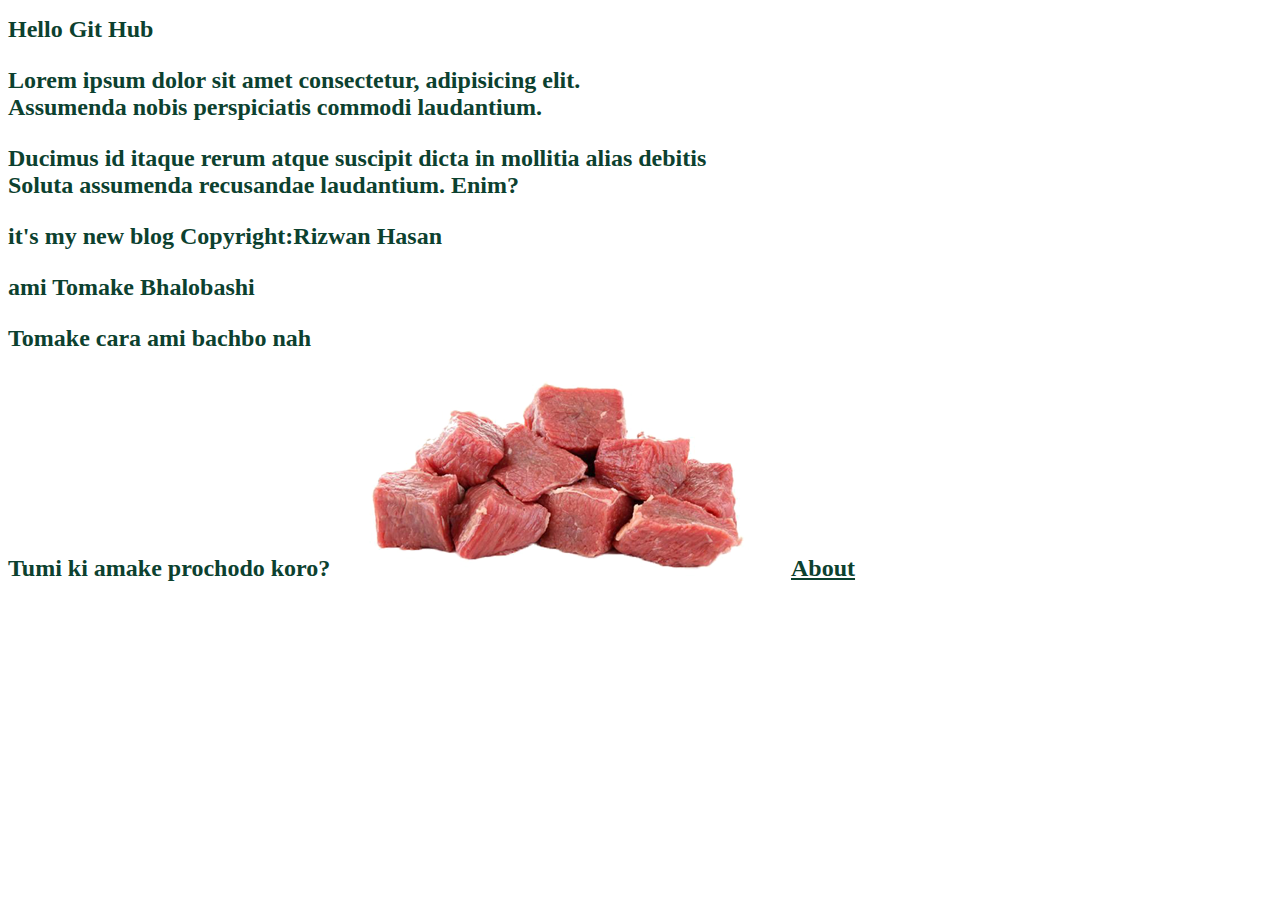
<file: index.html>
<!DOCTYPE html>
<html lang="en">
<head>
    <meta charset="UTF-8">
    <meta http-equiv="X-UA-Compatible" content="IE=edge">
    <meta name="viewport" content="width=device-width, initial-scale=1.0">
    <title>My First GitHub Repo</title>
    <link rel="stylesheet" href="c1.css">
</head>
<body>
    <h1>Hello Git Hub</h1>
    <P>Lorem ipsum dolor sit amet consectetur, adipisicing elit. <br> Assumenda nobis perspiciatis commodi laudantium.</P><p> Ducimus id itaque rerum atque suscipit dicta in mollitia alias debitis <br> Soluta assumenda recusandae laudantium. Enim?</P>
    <small>it's my new blog</small>
    <small>Copyright:Rizwan Hasan</small>
    <p>ami Tomake Bhalobashi</p>
    <p>Tomake cara ami bachbo nah</p>
    <strong>Tumi ki amake prochodo koro?</strong>
    <img src="m1.png" alt="image"> 
    <a href="/about.html">About</a> 
</body>
</html>
</file>
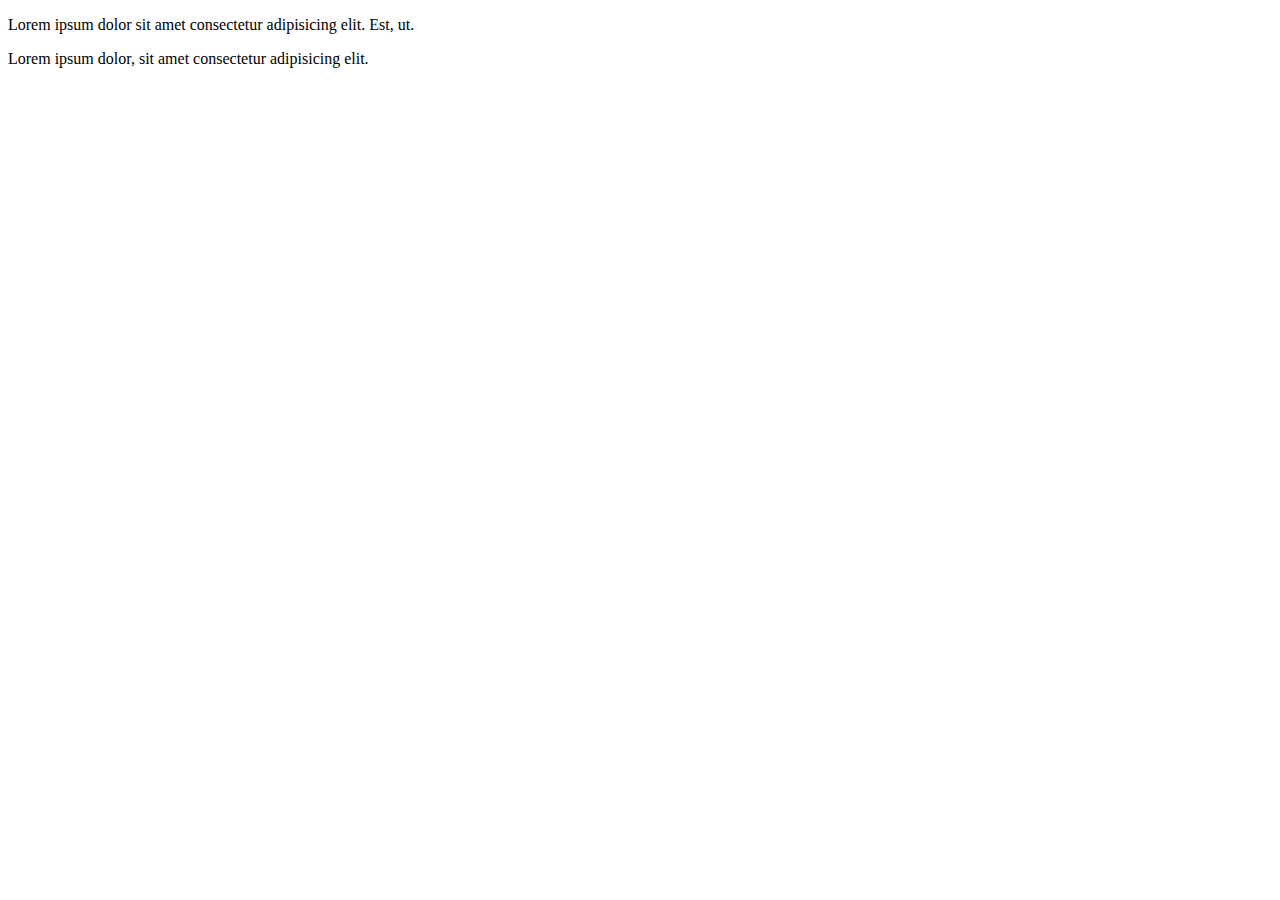
<file: about.html>
<!DOCTYPE html>
<html lang="en">
<head>
    <meta charset="UTF-8">
    <meta http-equiv="X-UA-Compatible" content="IE=edge">
    <meta name="viewport" content="width=device-width, initial-scale=1.0">
    <title>About Page</title>
</head>
<body>
    <p>Lorem ipsum dolor sit amet consectetur adipisicing elit. Est, ut.</p>
    <p>Lorem ipsum dolor, sit amet consectetur adipisicing elit.</p>
</body>
</html>
</file>
<file: c1.css>
*{
    font-size:24px;
    font-weight: bold;
    color:rgb(12, 65, 47);
}
</file>
